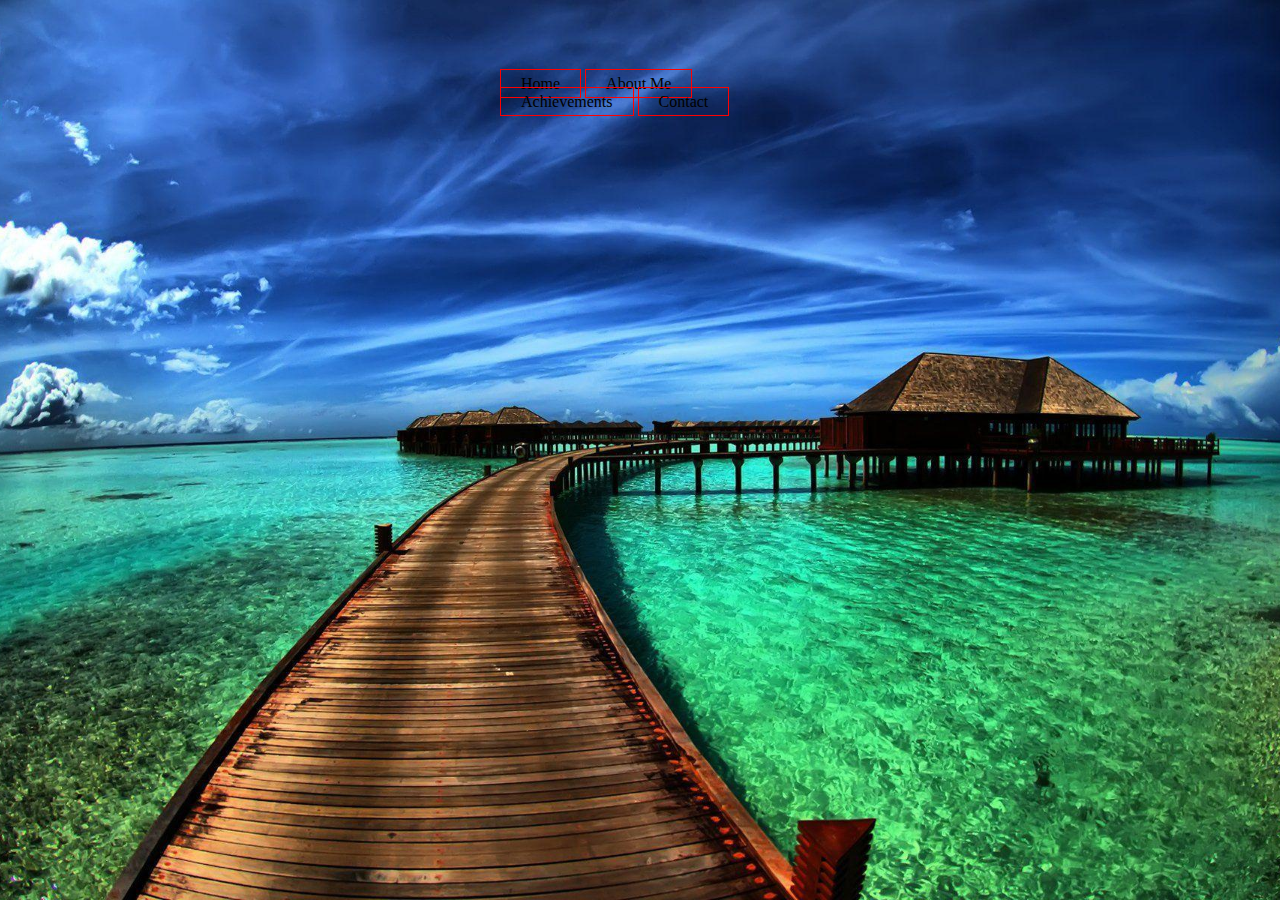
<file: index.html>
<!doctype html>
<html>
<head>
<title>
</title>
<link rel="stylesheet" type="text/css" href="css/style.css">
</head>
<body>
<header>
<div class="main">
<ul>
<li><a href="second.html">Home</a></li>
<li><a href="about me.html">About Me</a></li>
<li><a href="Achievements.html">Achievements</a></li>
<li><a href="#">Contact</a></li>
</ul>
</div>
</header>
</body>
</html>
</file>
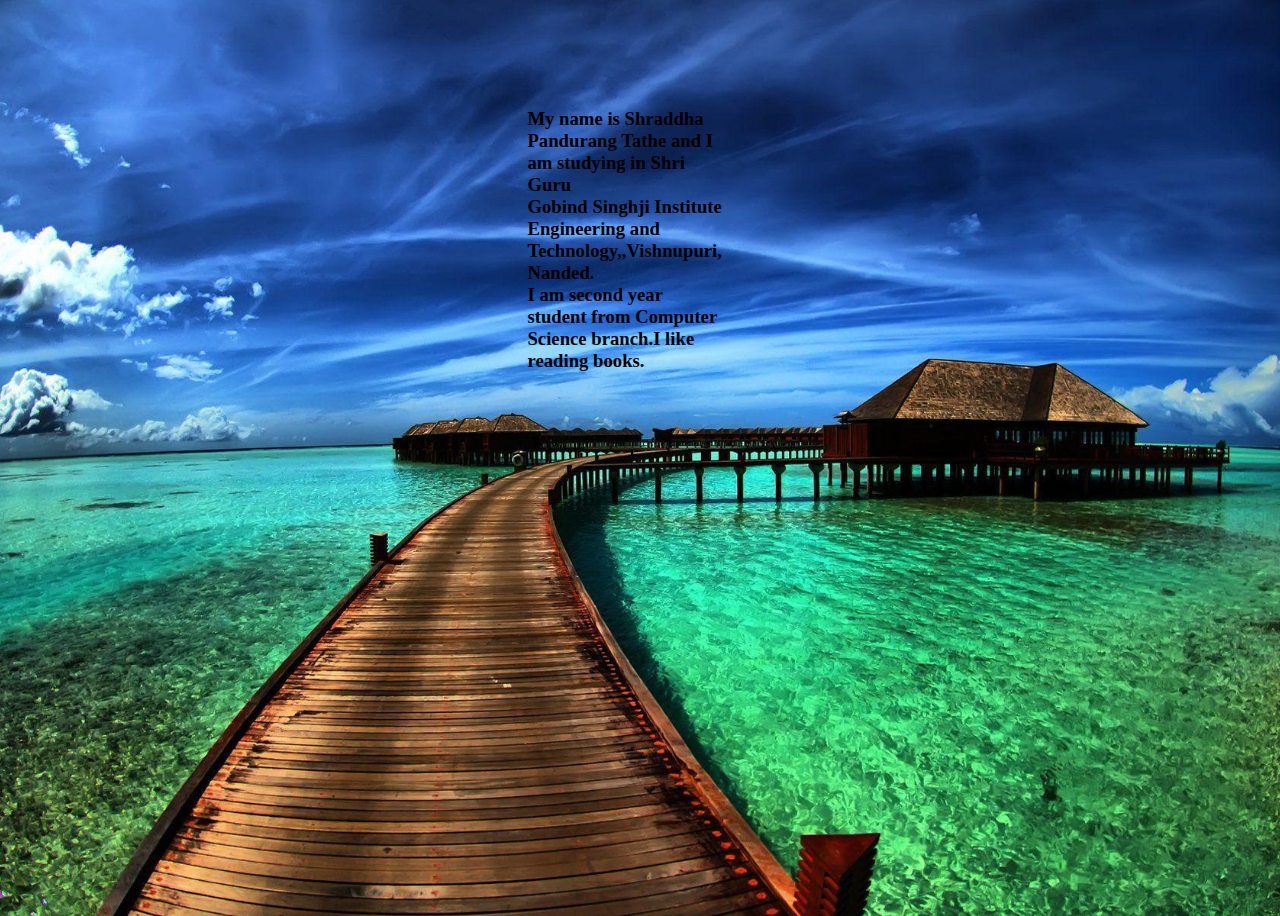
<file: about me.html>
<!doctype html>
<html>
<head>
<title>About Me</title>
<style type="text/css">
body {
background-image:url(nature.jpg);
height:100vh;
	background-size:cover;
	background-position:center;
}
h3 {
position:center;
float:right;
	padding:50px 500px;
	margin-top:50px;
	margin-left:50px;
	margin-right:50px;
	margin-bottom:50px;
	color:black;}
</style>
</head>
<body>
<h3>My name is Shraddha Pandurang Tathe and I am studying in Shri Guru </br>
Gobind Singhji Institute Engineering and Technology,,Vishnupuri, Nanded.</br>
I am second year student from Computer Science branch.I like reading books.</br>
</h3>
</body>
</html>
</file>
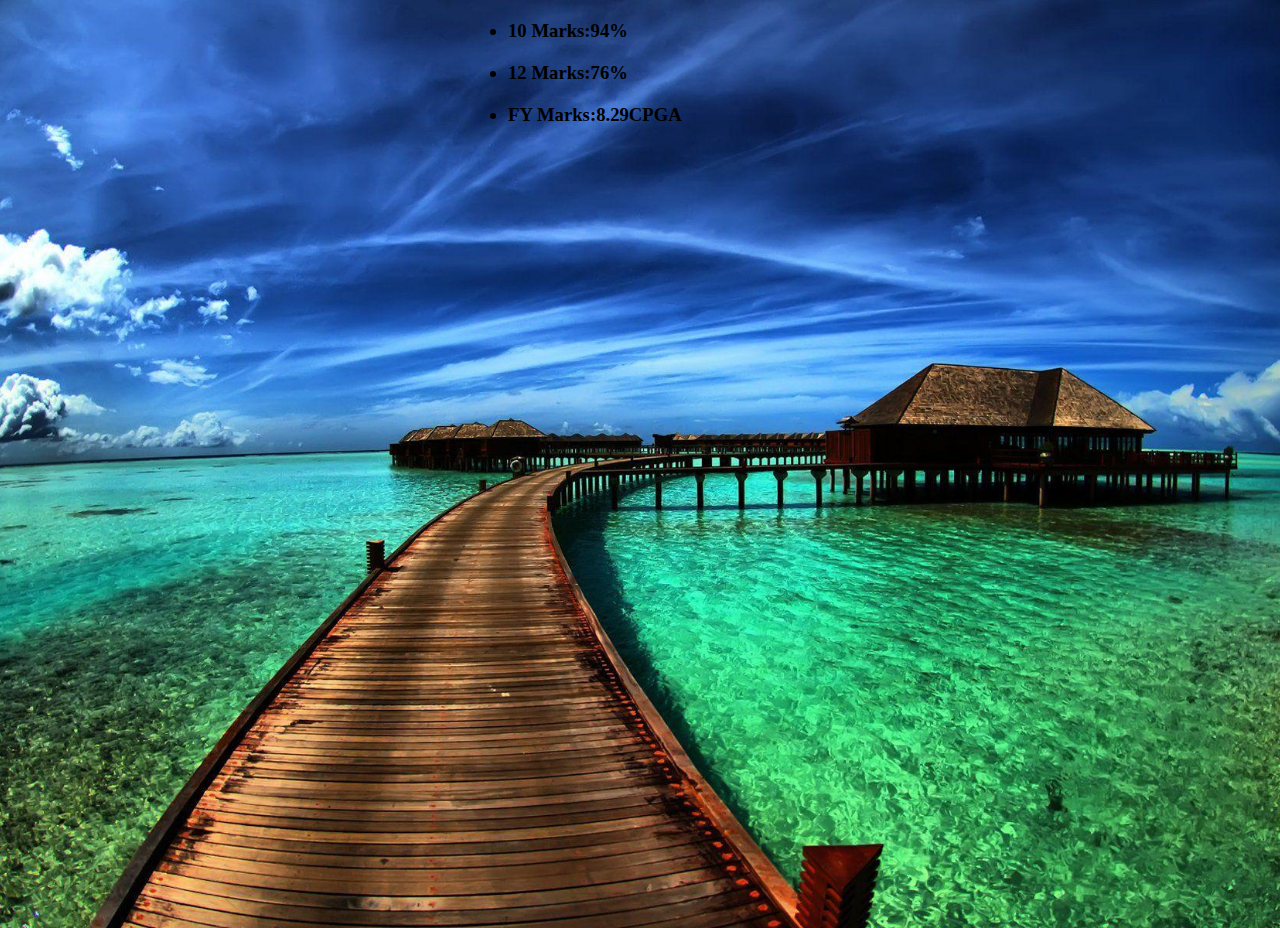
<file: Achievements.html>
<!doctype html>
<html>
<head>
<title>Achievements</title>
<style type="text/css">
body {
background-image:url(nature.jpg);
height:100vh;
	background-size:cover;
	background-position:center;
}
h3 {
margin-left:500px;
margin-right:500px;
margin-top:20px;
margin-bottom:20px;
}
</style>
</head>
<body>
<h3><li>10 Marks:94% </li></h3>
<h3><li>12 Marks:76% </li></h3>
<h3><li>FY Marks:8.29CPGA</li></h3>
</body>
</html>
</file>
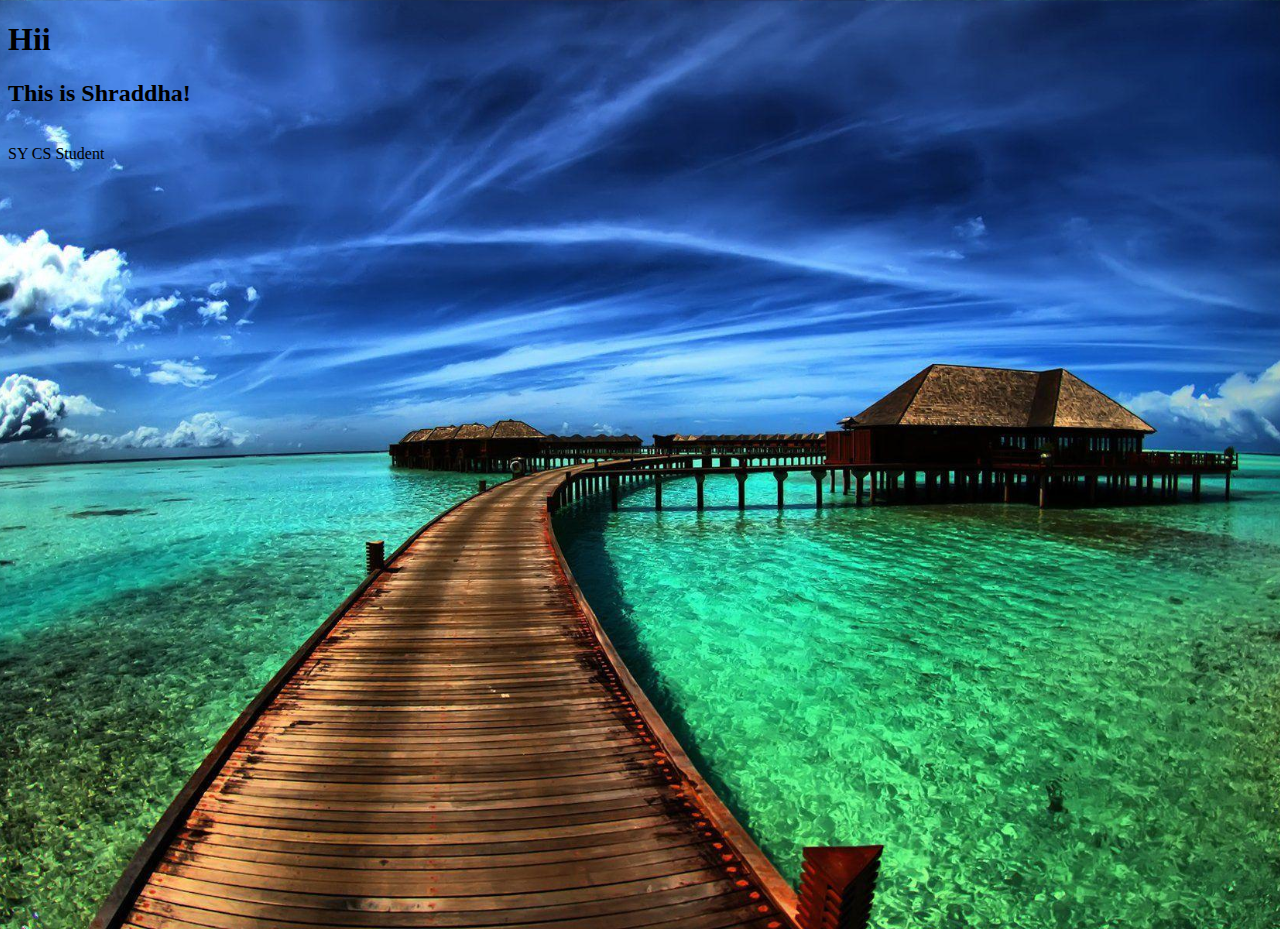
<file: second.html>
<!doctype html>
<html>
<head>
<title>Home</title>
<style type="text/css">
body {
background-image:url(nature.jpg);
height:100vh;
	background-size:cover;
	background-position:center;
}
h1,h2 {
position:center;
}
</style>
</head>
<body>
<h1>Hii</h1>
<h2>This is Shraddha!</h2></br>
SY CS Student</br>
</body>
</html>
</file>
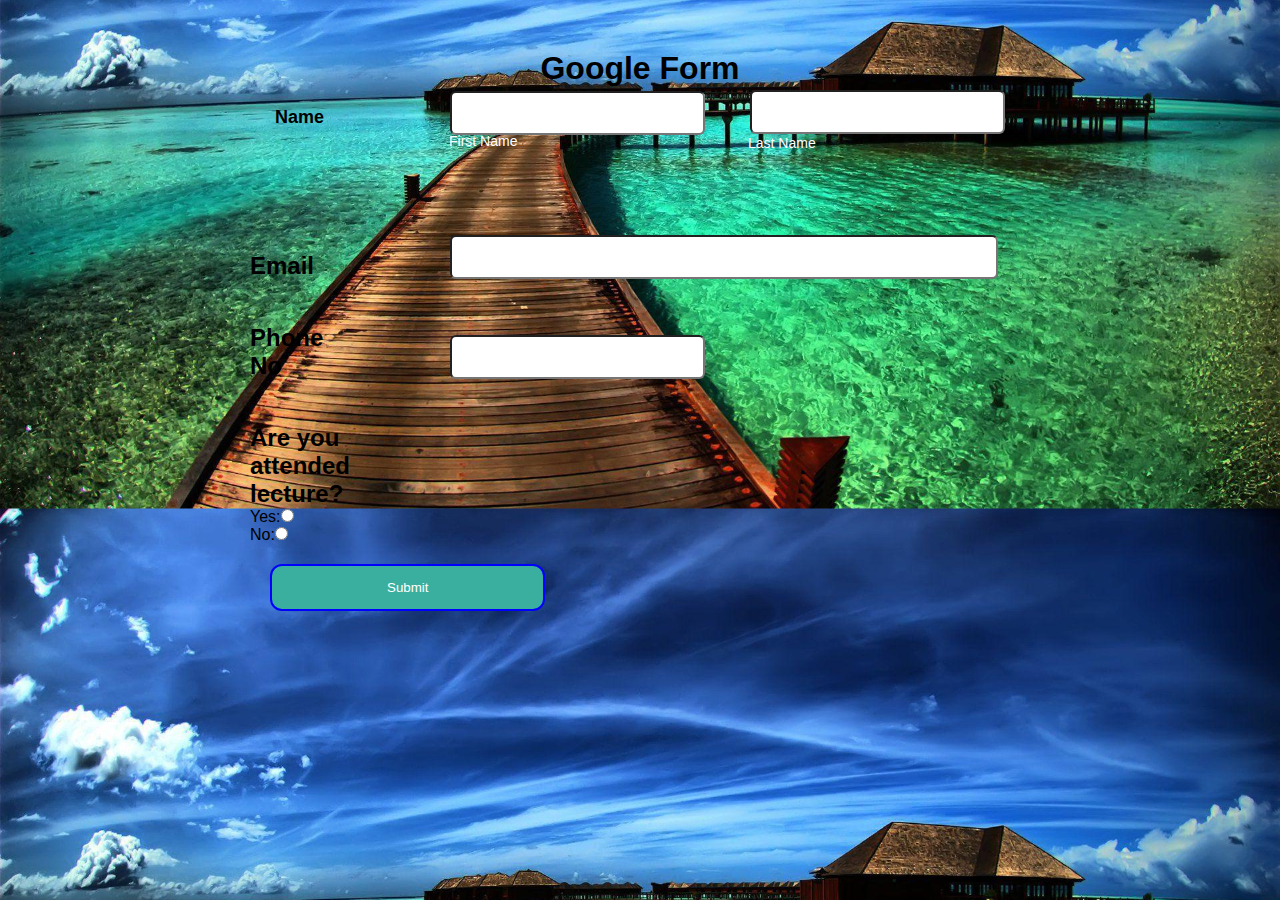
<file: css/Registration Form.html>
<!doctype html>
<html>
<head>
<title></title>
<style type="text/css">
*{
margin:0;
padding:0;
}
body{
background-image:url(../nature.jpg);
background-position:center;
background-size:cover;
font-family:sans-serif;
margin-top:40px;
}
.regform{
width:800px;
background-color:rgb(0 0 0 0. 6);
margin:auto;
color:black;
padding:10px 0px 10px 0px;
text-align:center;
border-radius:15px 15px 0px 0px;
}
.main{
background-color:(0 0 0 0.5);
width:800px;
margin:auto;
}
form{
padding:10px;
}
#name{
width:100px;
height:100px;
}
.name{
margin-left:25px;
margin-right:30px;
width:125px;
color:black;
font-size:18px;
font-weight:700;
}
.firstname{
position:relative;
left:200px;
top:-37px;
line-height:40px;
border-radius:6px;
padding:0 22px;
font-size:16px;
}
.lastname{
position:relative;
left:500px;
top:-100px;
line-height:40px;
border-radius:6px;
padding:0 22px;
font-size:16px;
}
.firstlabel{
position:relative;
text-transform:capitalize;
left:199px;
top:-40px;
font-size:14px;
color:white;
}
.lastlabel{
position:relative;
text-transform:capitalize;
left:498px;
top:-100px;
font-size:14px;
color:white;
}
.email{
position:relative;
left:200px;
top:-45px;
width:500px;
line-height:40px;
border-radius:6px;
padding:0 22px;
font-size:16px;
}
.phoneno{
position:relative;
left:200px;
top:-45px;
line-height:40px;
border-radius:6px;
padding:0 22px;
font-size:16px;
}
.radio{
display:inline-block;
padding-right:70px;
font-size:25px;
margin-left:25px;
margin-top:15px;
color:white;
}
.radio input{
width20px;
height:20px;
border-radius:50%;
cursor:pointer;
outline:none;
}
button{
background-color:#3BAF9F;
display:block;
margin:20px 0px 0px 20px;
text-align:center;
border-radius:12px;
border:2px solid blue;
padding:14px 115px;
outline:none;
color:white;
cursor:pointer;
transition:0.25px;
}
</style>
</head>
<body>
<div class="regform"><h1>Google Form</h1></div>
<div class="main">
<form>
<div id="name">
<h2 class="name">Name</h2>
<input class="firstname" type="text" name="first name"></br>
<label class="firstlabel">First name</label>
<input class="lastname" type="text" name="last name"></br>
<label class="lastlabel">Last name</label>
<h2 class="Email">Email</h2>
<input class="email" type="text" name="email">
<h2 class="PhoneNo">Phone No</h2>
<input class="phoneno" type="text" name="phoneno">
<h2>Are you attended lecture?</h2>
Yes:<input type="radio" name="yes" value="Yes" ></br>
No:<input type="radio" name="yes" value="No" ></br>
<button type="submit">Submit</button>
</label>
</form>
</div>
</body>
</html>
</file>
<file: css/style.css>
*{
	margin: 0;
	padding: 0;
	font-family: century gothic;
}
header{
	background-image: url(../nature.jpg);
	height:100vh;
	background-size:cover;
	background-position:center;
	}
ul{
	float:right;
	list-style-type:none;
	padding:50px 500px;
	margin-top:25px;
}
ul li{
	display: inline-block;
}
ul li a{
	text-decoration:none;
	color:black;
	padding:5px 20px;
	border: 1px solid red;
	transition:0.6s ease;
}
ul li a:hover{
	background-color: white;
	color:black;
}
ul li a home{
	font-size:15px;
	color:solid red;
}
</file>
